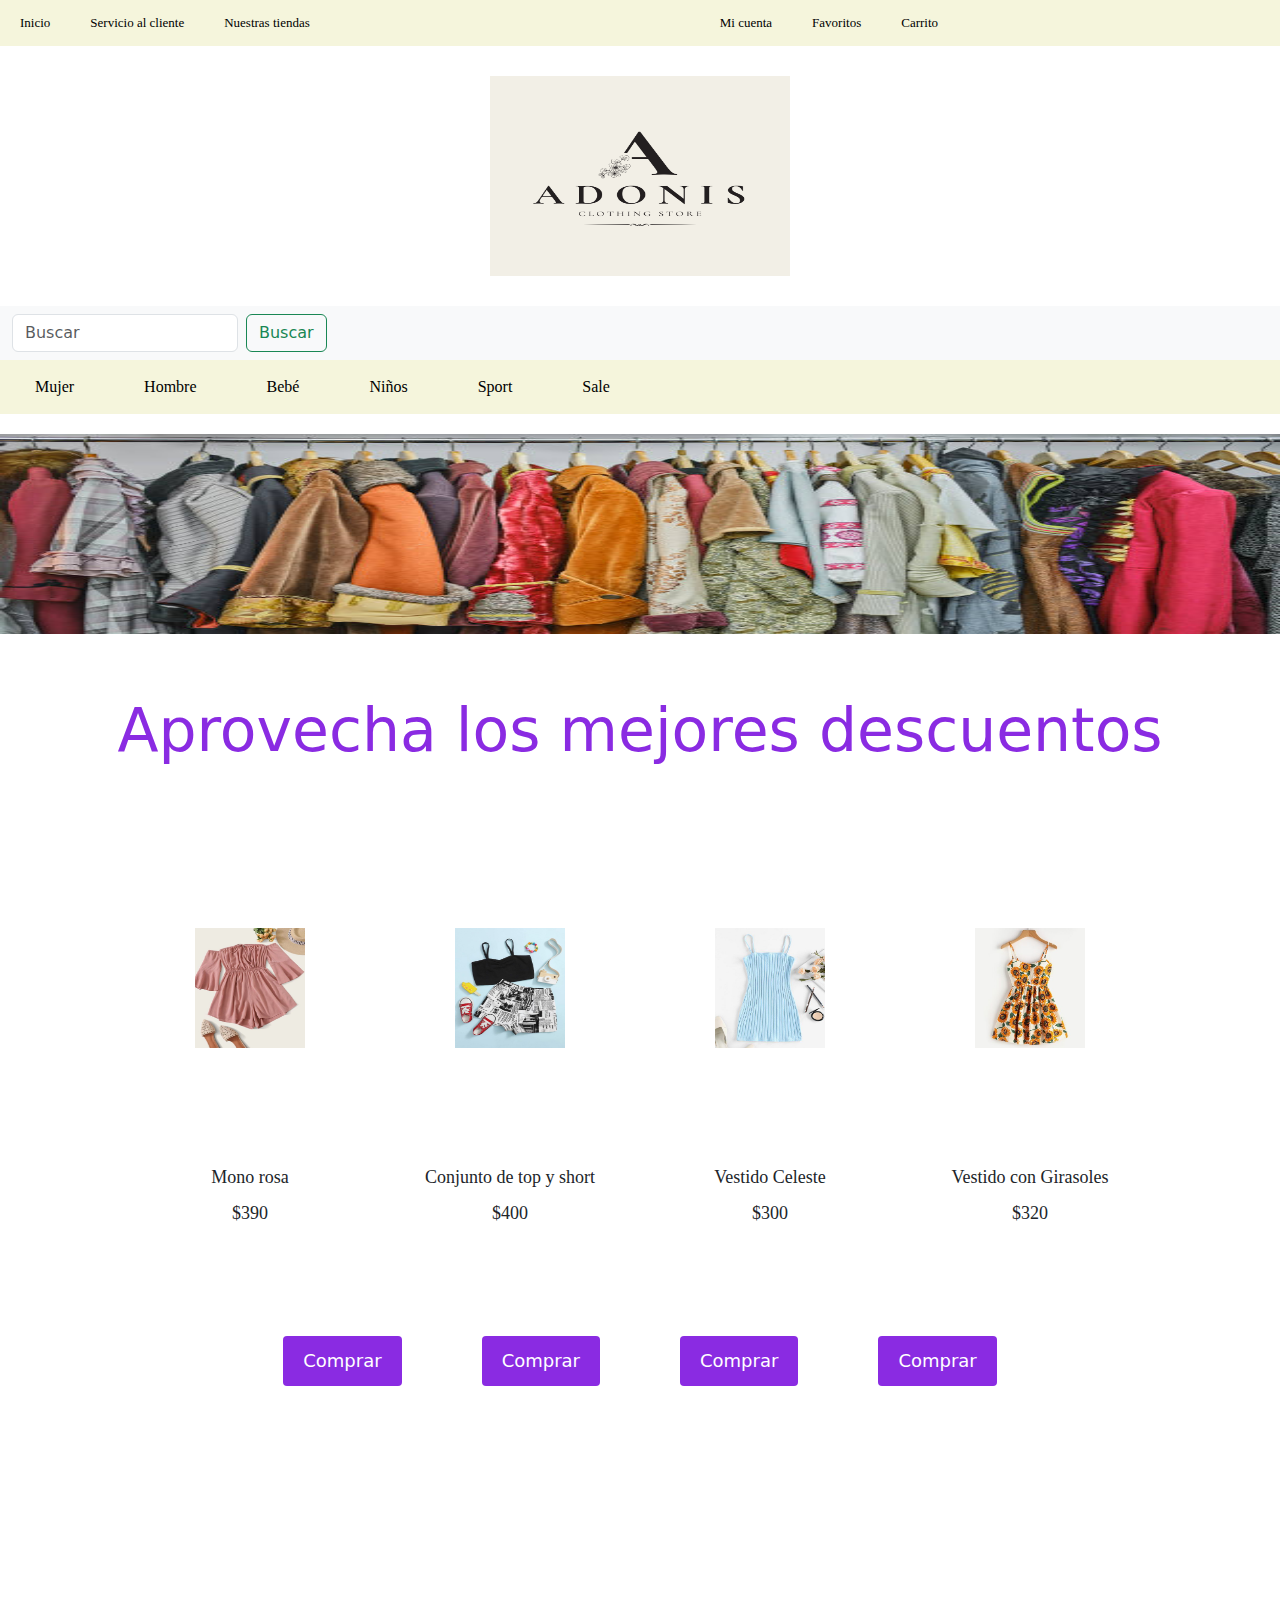
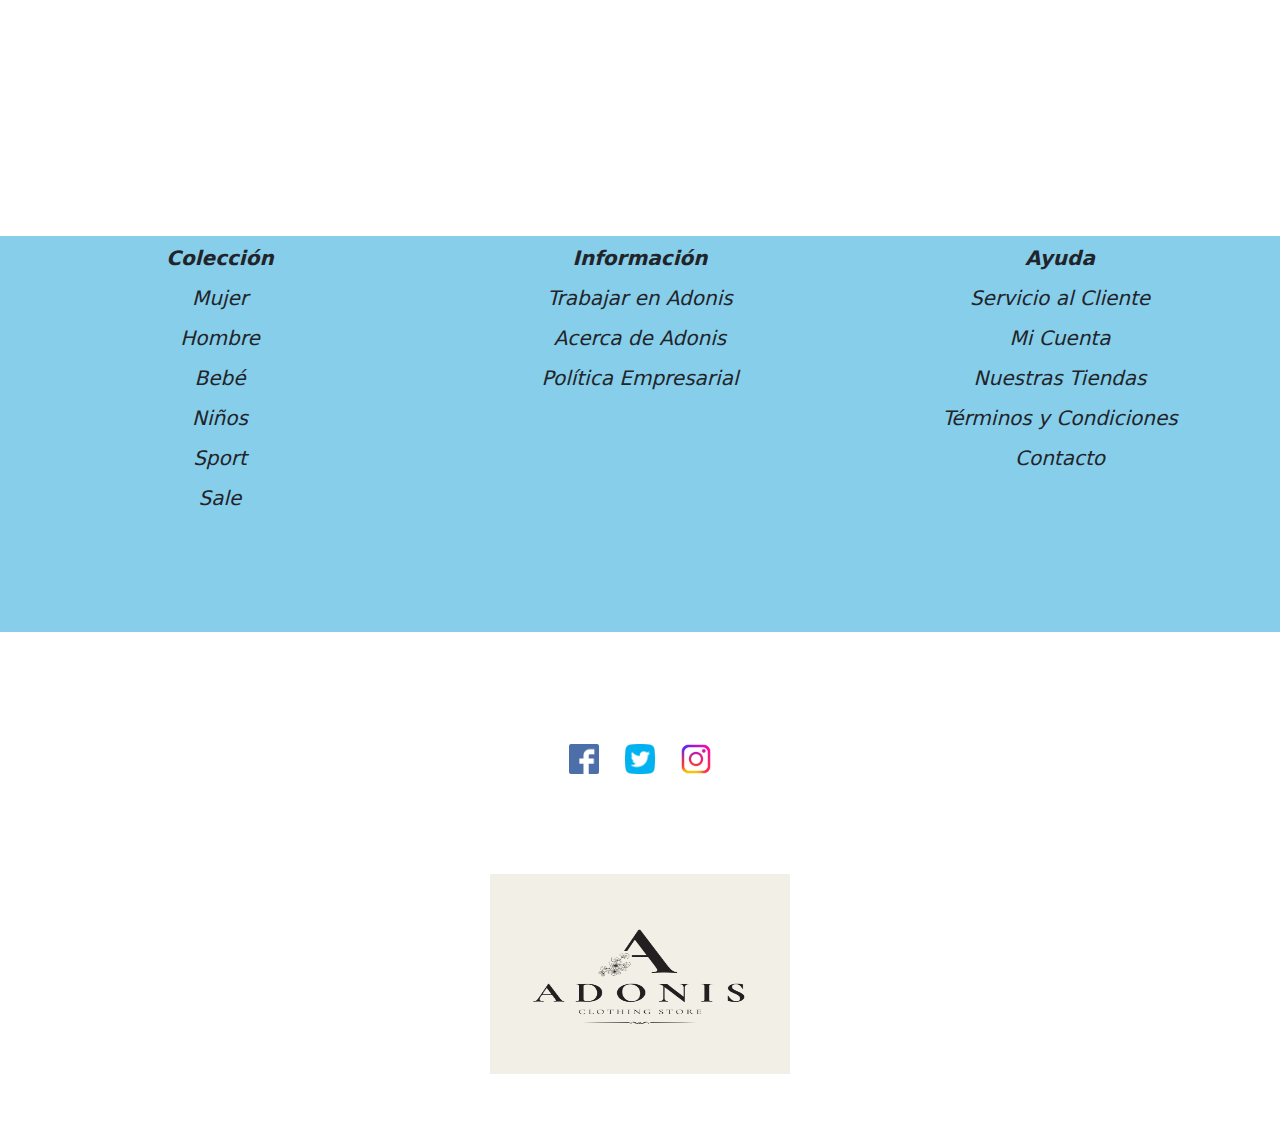
<file: index.html>
<!--Esqueleto basico de una web-->
<!DOCTYPE html>
<html lang="en">

<head>
    <meta charset="UTF-8">
    <meta name="viewport" content="width=device-width, initial-scale=1.0">
    <link href="https://cdn.jsdelivr.net/npm/bootstrap@5.3.3/dist/css/bootstrap.min.css" rel="stylesheet" integrity="sha384-QWTKZyjpPEjISv5WaRU9OFeRpok6YctnYmDr5pNlyT2bRjXh0JMhjY6hW+ALEwIH" crossorigin="anonymous">
    <link rel="stylesheet" href="styles.css">
    <link
    rel="stylesheet"
    href="https://cdnjs.cloudflare.com/ajax/libs/animate.css/4.1.1/animate.min.css"
  />
    <title>Inicio</title>
</head>
<body>

    <header> 
        <nav class="navbar">
            <ul>
                <li><a href="#">Inicio</a></li>
                <li><a href="servicioalcliente.html">Servicio al cliente</a></li>
                <li><a href="nuestrastiendas.html">Nuestras tiendas</a></li>
                <li class="navbar__derecha"><a href="micuenta.html">Mi cuenta</a></li>
                <li class="navbar__derecha"><a href="favoritos.html">Favoritos</a></li>
                <li class="navbar__derecha"><a href="carrito.html">Carrito</a></li>
            </ul>
        </nav> 
     <section>
        <div class="adonis">
            <div class="adonis__logo"><img src="img/Adonis.png" alt="Logo__Adonis" width="300px" height="200px"></div>
        </div>
    </section>
    <section>
        <nav class="navbar bg-body-tertiary">
            <div class="container-fluid">
              <form class="d-flex" role="search">
                <input class="form-control me-2" type="search" placeholder="Buscar" aria-label="Search">
                <button class="btn btn-outline-success" type="submit">Buscar</button>
              </form>
            </div>
          </nav>
    </section>
    </header>

    <section>
        <nav class="lista">
            <ul>
            <li><a href="#">Mujer</a></li>
            <li><a href="#">Hombre</a></li>
            <li><a href="#">Bebé</a></li>
           <li><a href="#">Niños</a></li>
            <li><a href="#">Sport</a></li>
            <li><a href="#">Sale</a></li>
        </ul>   
        </nav>
    </section>

    <section>
        <div class="perchero">
           <div class="perchero__imagen"><img src="img/istockphoto-1492815833-612x612.jpg" alt="Perchero_con_ropa" width="100%" height="200px"></div>
        </div>
    </section>

      <section>
        <h1 class="aprovecha animate__heartBeat">Aprovecha los mejores descuentos</h1>
        <div class="articulos">
            <div class="articulo__imagen"><img src="img/Mono de espalda con cordón con abertura de cintura con cordón.jpeg" alt="mono_de_vestir_rosa" width="110px" height="120px"></div>
            <div class="articulo__imagen"><img src="img/Novedades para Niños _ Moda Novedades para Niños.jpeg" alt="conjunto_negro" width="110px" height="120px"> </div>
            <div class="articulo__imagen"><img src="img/Vestido ajustado con espalda abierto.jpeg" alt="vestido_celeste" width="110px" height="120px"></div>
            <div class="articulo__imagen"> <img src="img/Vestido de tirante línea A de espalda con cordón con estampado de girasol al azar.jpeg" alt="vestido_con_girasoles" width="110px" height="120px"></div>
        </div>
        <div class="descripcion">
            <div class="descripcion__articulos"><p>Mono rosa <br> <br>$390</p></div>
            <div class="descripcion__articulos"><p>Conjunto de top y short <br> <br> $400</p></div>
            <div class="descripcion__articulos"><p>Vestido Celeste <br> <br> $300</p></div>
            <div class="descripcion__articulos"><p>Vestido con Girasoles <br> <br> $320</p></div>
        </div>
        <div class="button">
            <button class="button__articulo">Comprar</button>
            <button class="button__articulo">Comprar</button>
            <button class="button__articulo">Comprar</button>
            <button class="button__articulo">Comprar</button>
        </div>
    </section>

   <footer class="footer">
    <div class="coleccion">
    <p class="coleccion__footer"> <b>Colección</b> <br><br>Mujer <br><br>Hombre <br><br>Bebé <br><br>Niños <br><br>Sport <br><br>Sale</p>
    <p class="coleccion__footer"> <b>Información</b> <br><br>Trabajar en Adonis <br><br>Acerca de Adonis <br><br>Política Empresarial</p>
    <p class="coleccion__footer"> <b>Ayuda</b> <br><br>Servicio al Cliente <br><br>Mi Cuenta <br><br>Nuestras Tiendas <br><br>Términos y Condiciones <br><br>Contacto</p>
    </div>

    <div class="iconos">
        <div class="iconos__redes"><img src="img/220200.png" alt="logo_de_facebook" width="30px" height="30px"></div>
        <div class="iconos__redes"><img src="img/3938028.png" alt="logo_de_twitter" width="30px" height="30px"></div>
        <div class="iconos__redes"><img src="img/pngtree-instagram-social-platform-icon-png-image_6315976.png" alt="logo_de_instagram" width="30px" height="30px"></div>
    </div>
    <div class="logo">
        <div class="logo__final"><img src="img/Adonis.png" alt="Logo__Adonis" width="300px" height="200px"></div>
    </div>
   </footer>

</body>

</html>
</file>
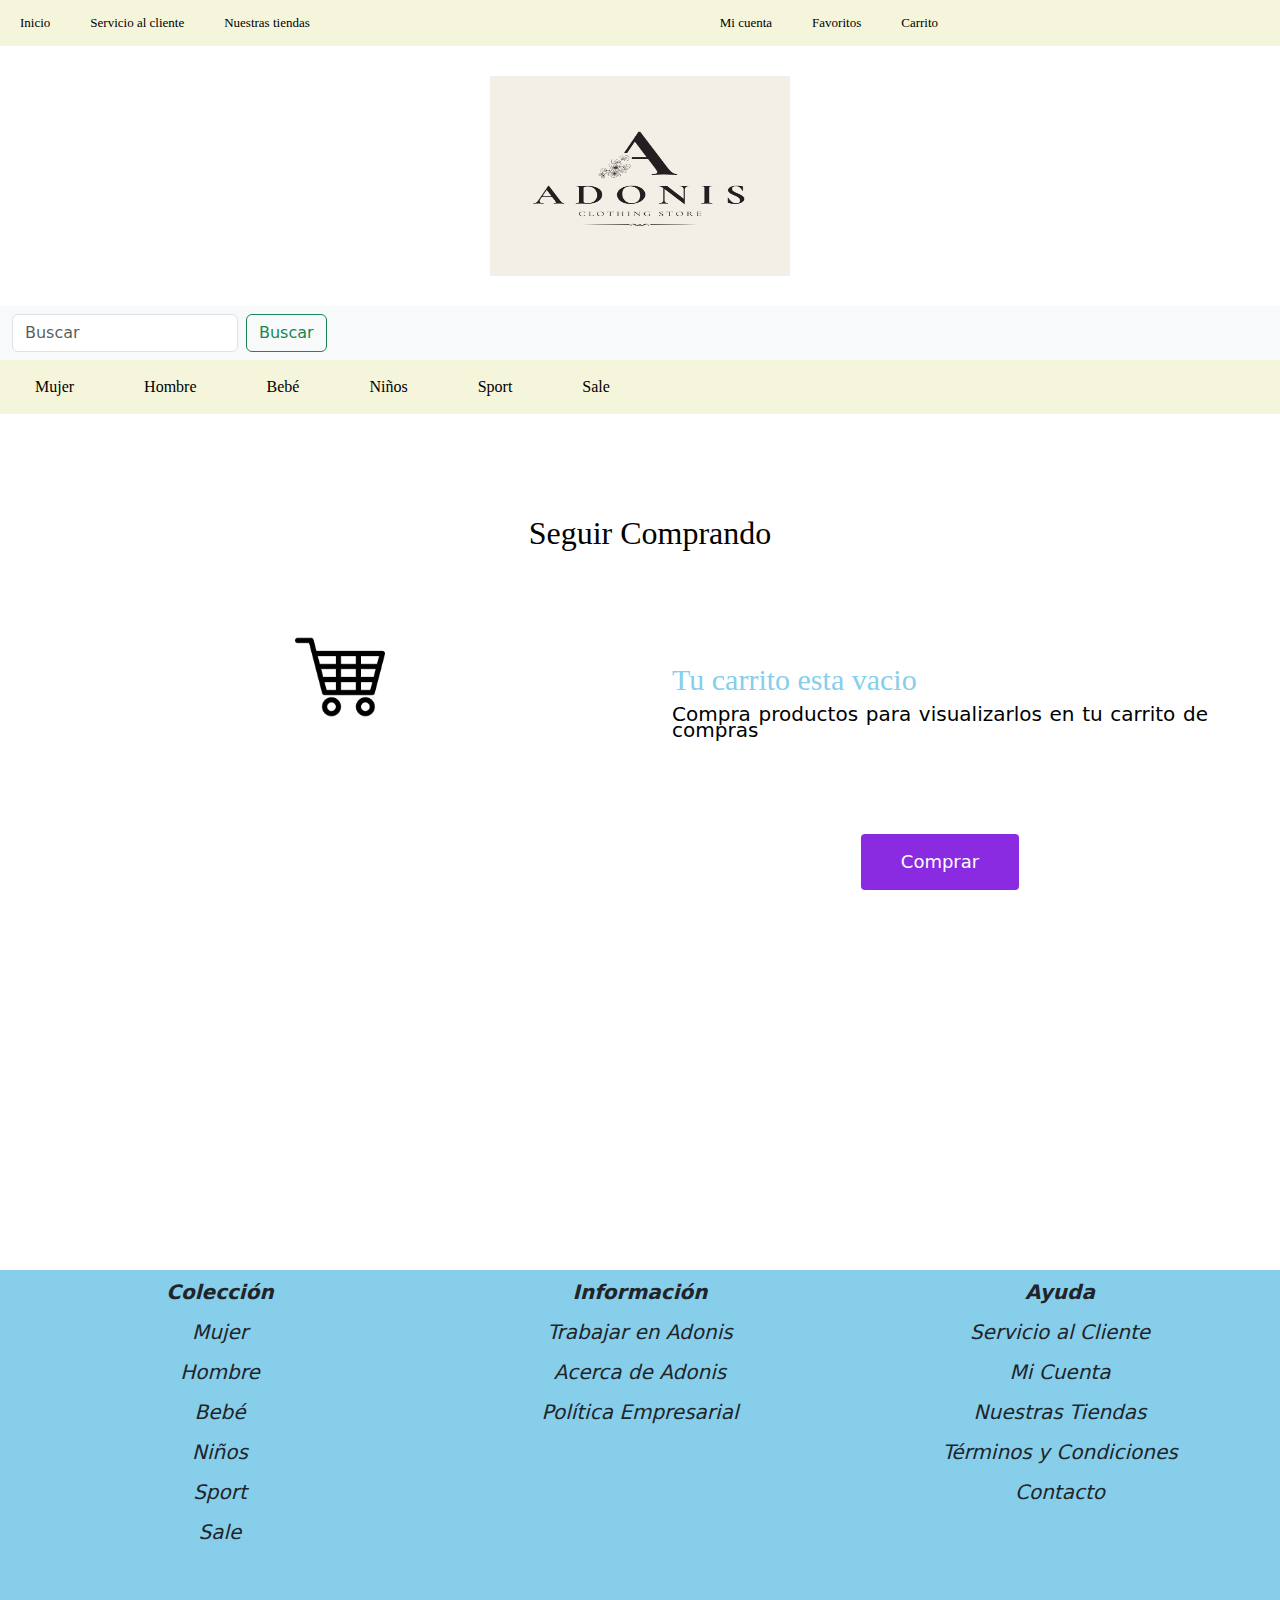
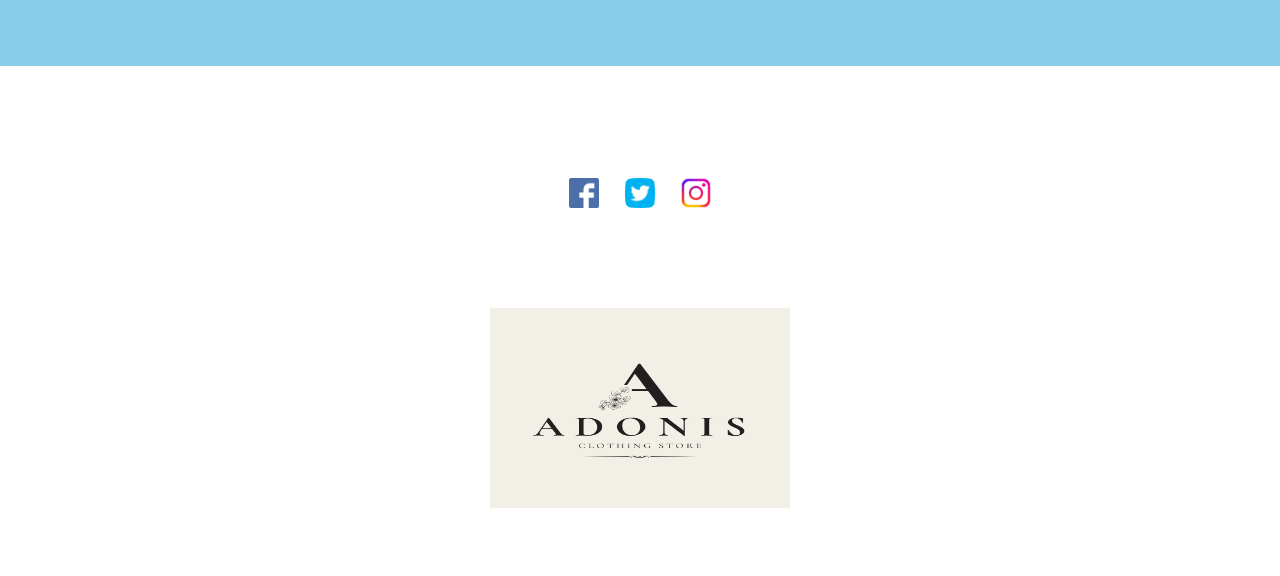
<file: carrito.html>
<!DOCTYPE html>
<html lang="en">
<head>
    <meta charset="UTF-8">
    <meta name="viewport" content="width=device-width, initial-scale=1.0">
    <link href="https://cdn.jsdelivr.net/npm/bootstrap@5.3.3/dist/css/bootstrap.min.css" rel="stylesheet" integrity="sha384-QWTKZyjpPEjISv5WaRU9OFeRpok6YctnYmDr5pNlyT2bRjXh0JMhjY6hW+ALEwIH" crossorigin="anonymous">
    <link rel="stylesheet" href="styles.css">
    <title>Carrito</title>
</head>
<body>
    <header> 
        <nav class="navbar">
            <ul> 
                <li><a href="index.html">Inicio</a></li>
               <li><a href="servicioalcliente.html">Servicio al cliente</a></li>
                <li><a href="nuestrastiendas.html">Nuestras tiendas</a></li>
                <li class="navbar__derecha"><a href="micuenta.html">Mi cuenta</a></li>
                <li class="navbar__derecha"><a href="favoritos.html">Favoritos</a></li>
                <li class="navbar__derecha"><a href="carrito.html">Carrito</a></li>
            </ul>
        </nav> 
     <section>
        <div class="adonis">
            <div class="adonis__logo"><img src="img/Adonis.png" alt="Logo__Adonis" width="300px" height="200px"></div>
        </div>
    </section>
    <section>
        <nav class="navbar bg-body-tertiary">
            <div class="container-fluid">
              <form class="d-flex" role="search">
                <input class="form-control me-2" type="search" placeholder="Buscar" aria-label="Search">
                <button class="btn btn-outline-success" type="submit">Buscar</button>
              </form>
            </div>
          </nav>
    </section>
    </header>


    <section>
        <nav class="lista">
            <ul>
                <li><a href="#">Mujer</a></li>
                <li><a href="#">Hombre</a></li>
                <li><a href="#">Bebé</a></li>
               <li><a href="#">Niños</a></li>
                <li><a href="#">Sport</a></li>
                <li><a href="#">Sale</a></li>
            </ul>     
        </nav>
    </section>

    <div class="subtituloseguircomprando">
        <h2>Seguir Comprando</h2>

    </div>

   <section>
    <div class="tarjetacarrito">
        <div class="tarjetacarrito_">
            <img src="img/107831.png" alt="carrito_de_compras" width="90px" height="90px">
        </div>

         <div class="tarjetacarrito_">
            <h1 class="tarjetacarrito__titulo">Tu carrito esta vacio</h1>
            <p class="tarjetacarrito__parrafo">Compra productos para visualizarlos en tu carrito de compras</p>
            <button class="tarjetacarrito__button">Comprar</button>
        </div>
    </div>
   </section>

    
    <footer class="footer">
        <div class="coleccion">
        <p class="coleccion__footer"> <b>Colección</b> <br><br>Mujer <br><br>Hombre <br><br>Bebé <br><br>Niños <br><br>Sport <br><br>Sale</p>
        <p class="coleccion__footer"> <b>Información</b> <br><br>Trabajar en Adonis <br><br>Acerca de Adonis <br><br>Política Empresarial</p>
        <p class="coleccion__footer"> <b>Ayuda</b> <br><br>Servicio al Cliente <br><br>Mi Cuenta <br><br>Nuestras Tiendas <br><br>Términos y Condiciones <br><br>Contacto</p>
        </div>
    
        <div class="iconos">
            <div class="iconos__redes"><img src="img/220200.png" alt="logo_de_facebook" width="30px" height="30px"></div>
            <div class="iconos__redes"><img src="img/3938028.png" alt="logo_de_twitter" width="30px" height="30px"></div>
            <div class="iconos__redes"><img src="img/pngtree-instagram-social-platform-icon-png-image_6315976.png" alt="logo_de_instagram" width="30px" height="30px"></div>
        </div>
        <div class="logo">
            <div class="logo__final"><img src="img/Adonis.png" alt="Logo__Adonis" width="300px" height="200px"></div>
        </div>
       </footer>
    
</body>
</html>
</file>
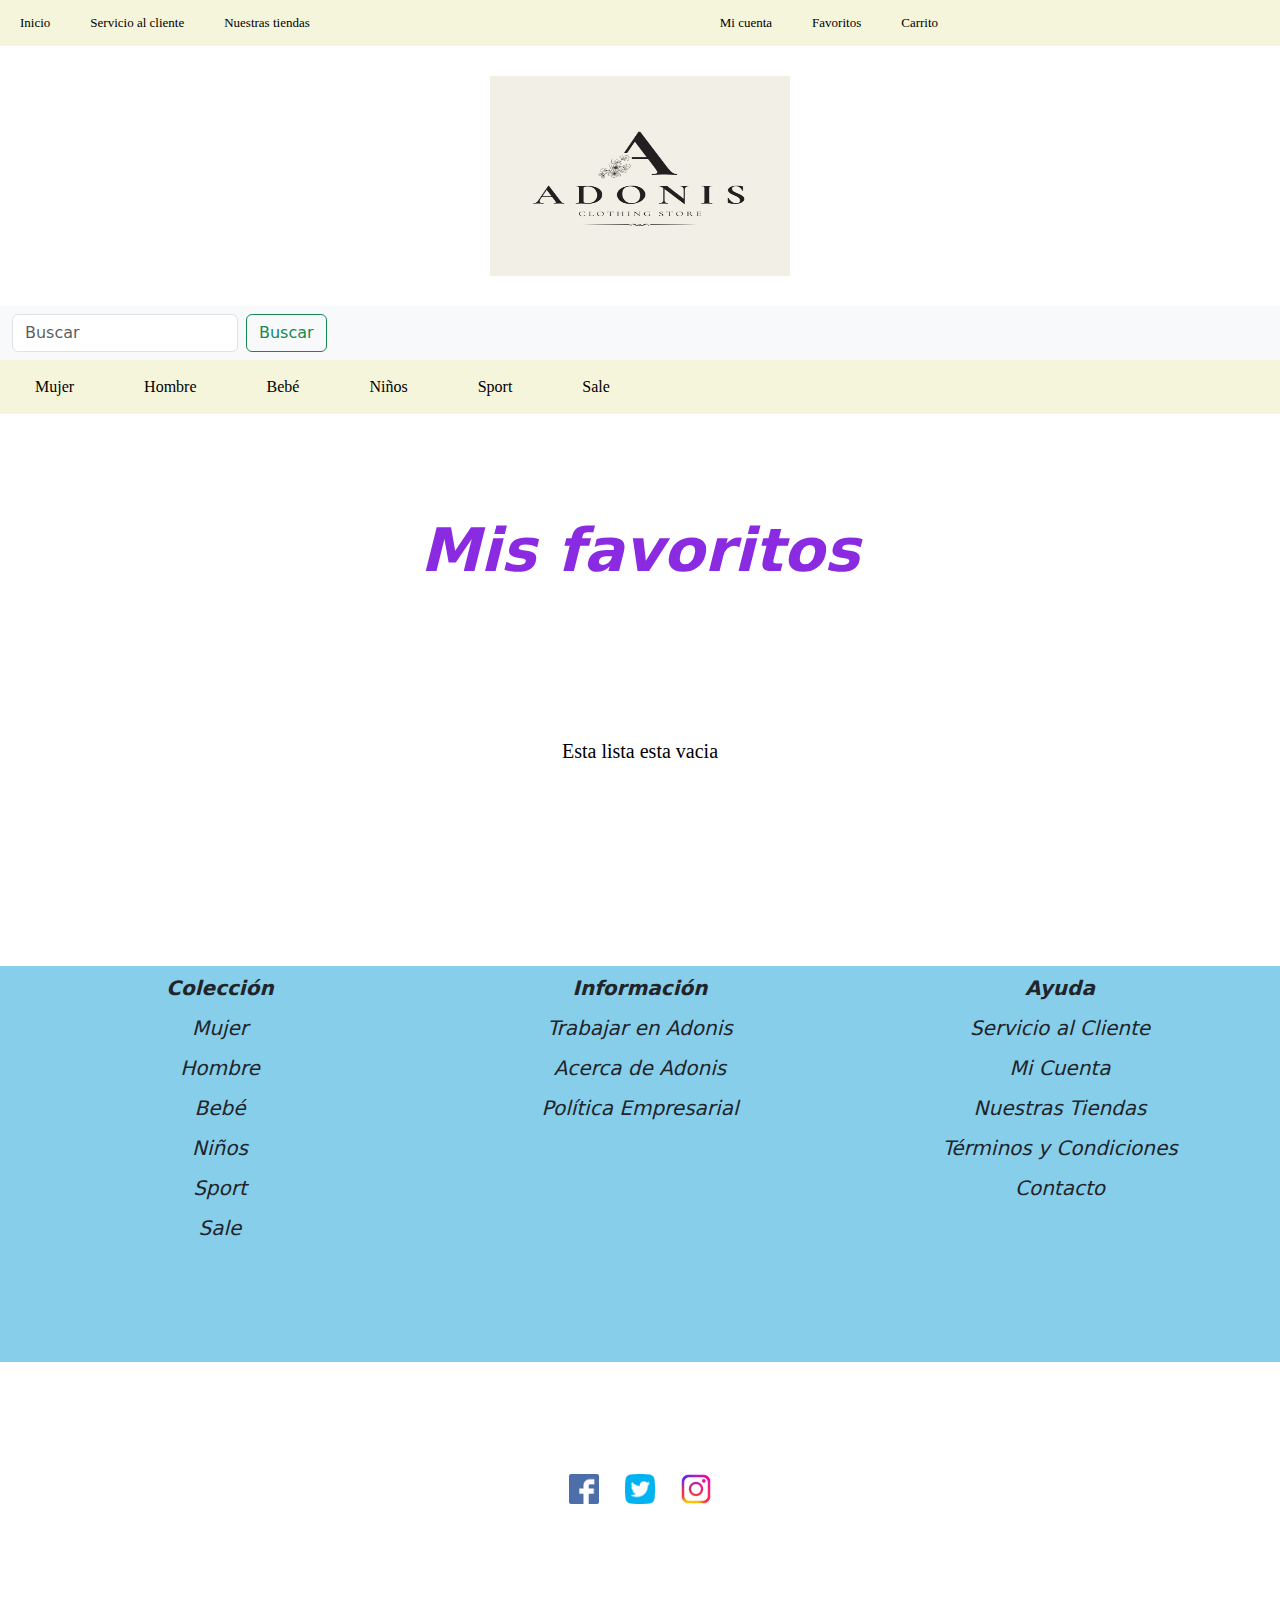
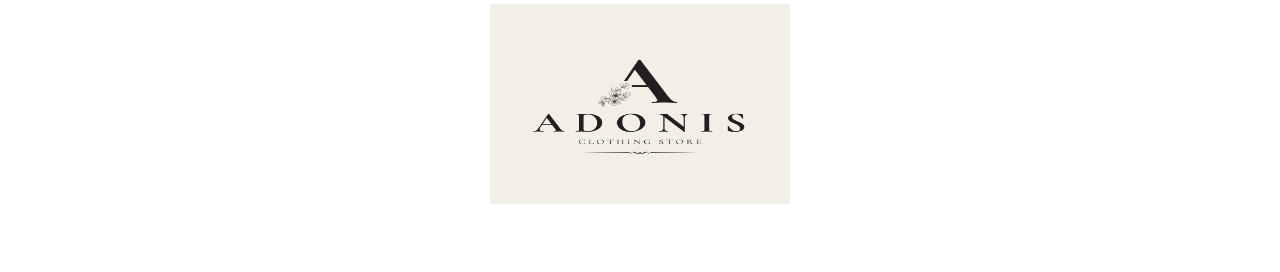
<file: favoritos.html>
<!DOCTYPE html>
<html lang="en">
<head>
    <meta charset="UTF-8">
    <meta name="viewport" content="width=device-width, initial-scale=1.0">
    <link href="https://cdn.jsdelivr.net/npm/bootstrap@5.3.3/dist/css/bootstrap.min.css" rel="stylesheet" integrity="sha384-QWTKZyjpPEjISv5WaRU9OFeRpok6YctnYmDr5pNlyT2bRjXh0JMhjY6hW+ALEwIH" crossorigin="anonymous">
    <link rel="stylesheet" href="styles.css">
    <link
    rel="stylesheet"
    href="https://cdnjs.cloudflare.com/ajax/libs/animate.css/4.1.1/animate.min.css"
  />
    <title>Favoritos</title>
</head>
<body>
    <header> 
        <nav class="navbar">
           <ul>  
            <li><a href="index.html">Inicio</a></li>
            <li><a href="servicioalcliente.html">Servicio al cliente</a></li>
             <li><a href="nuestrastiendas.html">Nuestras tiendas</a></li>
             <li class="navbar__derecha"><a href="micuenta.html">Mi cuenta</a></li>
             <li class="navbar__derecha"><a href="favoritos.html">Favoritos</a></li>
             <li class="navbar__derecha"><a href="carrito.html">Carrito</a></li>
            </ul>
        </nav> 
     <section>
        <div class="adonis">
            <div class="adonis__logo"><img src="img/Adonis.png" alt="Logo__Adonis" width="300px" height="200px"></div>
        </div>
    </section>
    <section>
        <nav class="navbar bg-body-tertiary">
            <div class="container-fluid">
              <form class="d-flex" role="search">
                <input class="form-control me-2" type="search" placeholder="Buscar" aria-label="Search">
                <button class="btn btn-outline-success" type="submit">Buscar</button>
              </form>
            </div>
          </nav>
    </section>
    </header>


    <section>
        <nav class="lista">
            <ul>
                <li><a href="#">Mujer</a></li>
                <li><a href="#">Hombre</a></li>
                <li><a href="#">Bebé</a></li>
               <li><a href="#">Niños</a></li>
                <li><a href="#">Sport</a></li>
                <li><a href="#">Sale</a></li>
            </ul>     
        </nav>
    </section>

    <div>
        <h1 class="favoritos animate__heartBeat ">Mis favoritos</h1>
        <p class="estalista">Esta lista esta vacia</p>
    </div>
    
    <footer class="footer">
        <div class="coleccion">
        <p class="coleccion__footer"> <b>Colección</b> <br><br>Mujer <br><br>Hombre <br><br>Bebé <br><br>Niños <br><br>Sport <br><br>Sale</p>
        <p class="coleccion__footer"> <b>Información</b> <br><br>Trabajar en Adonis <br><br>Acerca de Adonis <br><br>Política Empresarial</p>
        <p class="coleccion__footer"> <b>Ayuda</b> <br><br>Servicio al Cliente <br><br>Mi Cuenta <br><br>Nuestras Tiendas <br><br>Términos y Condiciones <br><br>Contacto</p>
        </div>
    
        <div class="iconos">
            <div class="iconos__redes"><img src="img/220200.png" alt="logo_de_facebook" width="30px" height="30px"></div>
            <div class="iconos__redes"><img src="img/3938028.png" alt="logo_de_twitter" width="30px" height="30px"></div>
            <div class="iconos__redes"><img src="img/pngtree-instagram-social-platform-icon-png-image_6315976.png" alt="logo_de_instagram" width="30px" height="30px"></div>
        </div>
        <div class="logo">
            <div class="logo__final"><img src="img/Adonis.png" alt="Logo__Adonis" width="300px" height="200px"></div>
        </div>
       </footer>

</body>
</html>
</file>
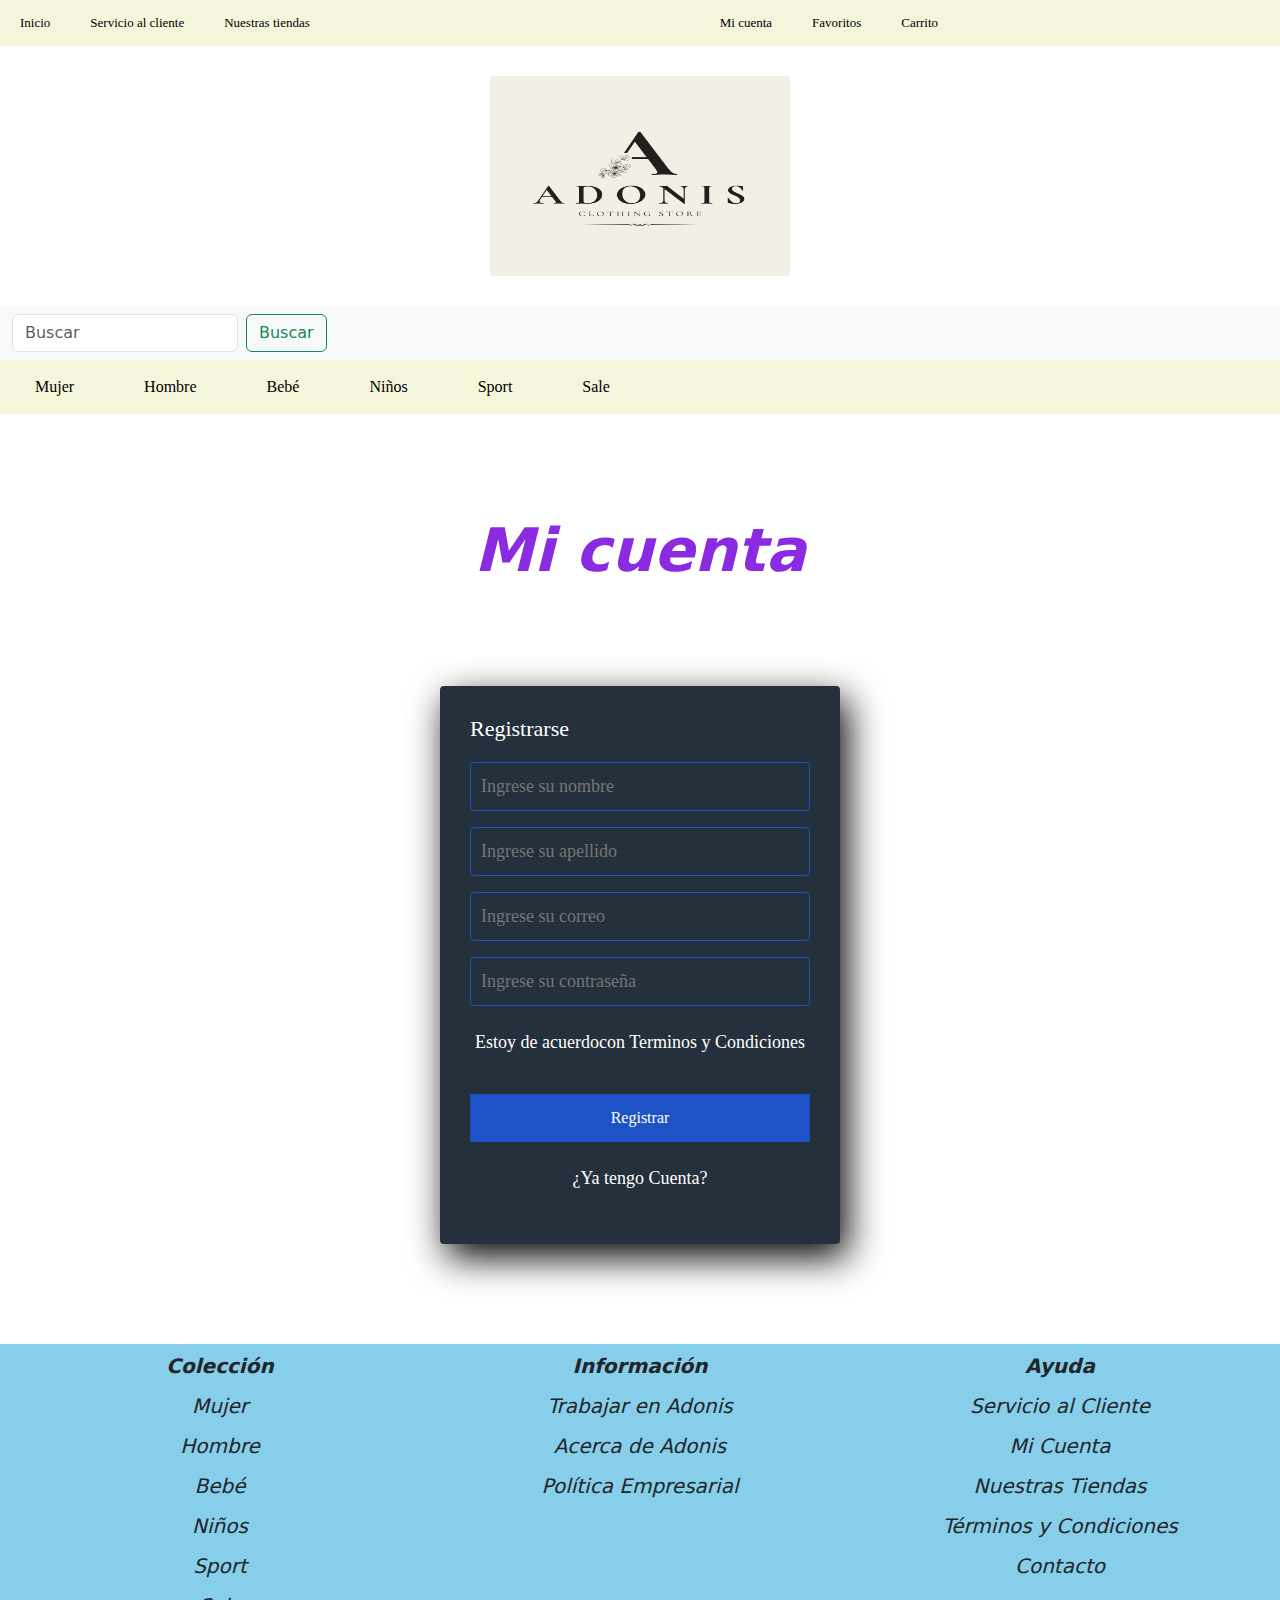
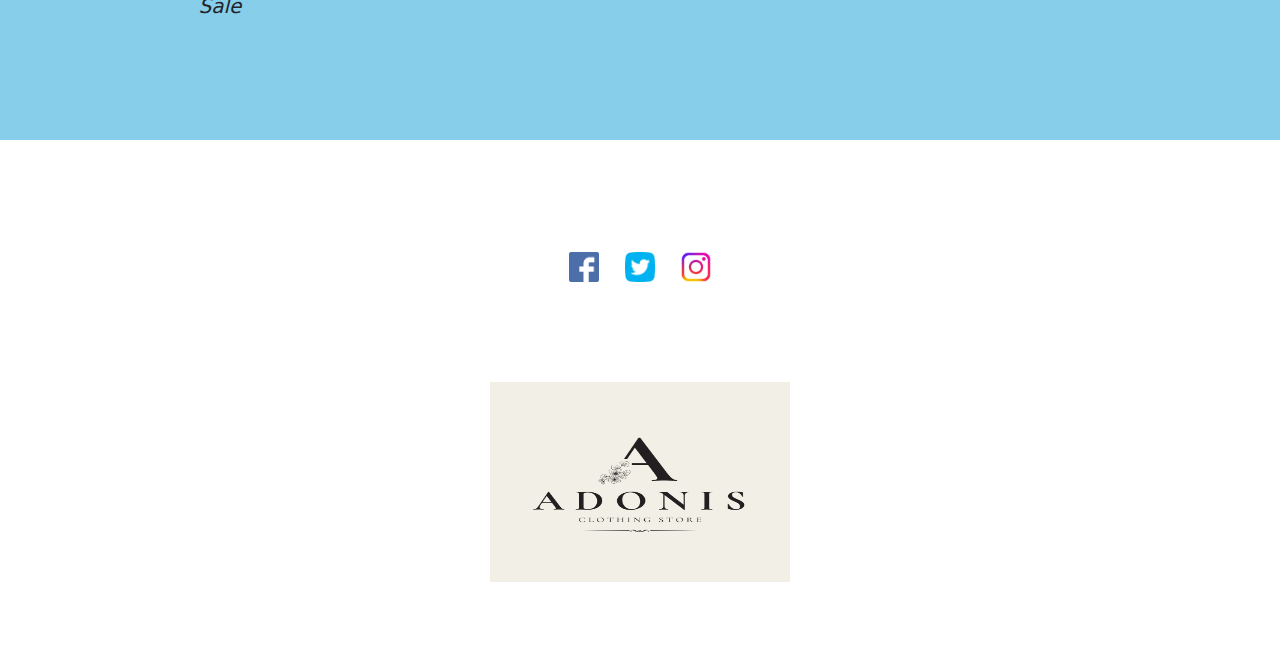
<file: micuenta.html>
<!DOCTYPE html>
<html lang="en">
<head>
    <meta charset="UTF-8">
    <meta name="viewport" content="width=device-width, initial-scale=1.0">
    <link href="https://cdn.jsdelivr.net/npm/bootstrap@5.3.3/dist/css/bootstrap.min.css" rel="stylesheet" integrity="sha384-QWTKZyjpPEjISv5WaRU9OFeRpok6YctnYmDr5pNlyT2bRjXh0JMhjY6hW+ALEwIH" crossorigin="anonymous">
    <link rel="stylesheet" href="styles.css">
    <title>Mi cuenta</title>
</head>
<body>
    <header> 
        <nav class="navbar">
            <ul>  
                <li><a href="index.html">Inicio</a></li>
                <li><a href="servicioalcliente.html">Servicio al cliente</a></li>
                 <li><a href="nuestrastiendas.html">Nuestras tiendas</a></li>
                 <li class="navbar__derecha"><a href="micuenta.html">Mi cuenta</a></li>
                 <li class="navbar__derecha"><a href="favoritos.html">Favoritos</a></li>
                 <li class="navbar__derecha"><a href="carrito.html">Carrito</a></li>
                </ul>
        </nav> 
     <section>
        <div class="adonis">
            <div class="adonis__logo"><img src="img/Adonis.png" alt="Logo__Adonis" width="300px" height="200px"></div>
        </div>
    </section>

    <section>
        <nav class="navbar bg-body-tertiary">
            <div class="container-fluid">
              <form class="d-flex" role="search">
                <input class="form-control me-2" type="search" placeholder="Buscar" aria-label="Search">
                <button class="btn btn-outline-success" type="submit">Buscar</button>
              </form>
            </div>
          </nav>
    </section>
    </header>

    <section>
        <nav class="lista">
            <ul>
                <li><a href="#">Mujer</a></li>
                <li><a href="#">Hombre</a></li>
                <li><a href="#">Bebé</a></li>
               <li><a href="#">Niños</a></li>
                <li><a href="#">Sport</a></li>
                <li><a href="#">Sale</a></li>
            </ul>   
        </nav>
    </section>

    <div>
        <h1 class="cuenta">Mi cuenta</h1>
    </div>

    <section class="form-register">
        <h4>Registrarse</h4>
        <input class="controls" type="text" name="nombres" id="nombres" placeholder="Ingrese su nombre">
        <input class="controls" type="text" name="apellidos" id="apellidos" placeholder="Ingrese su apellido">
        <input class="controls" type="email" name="correo" id="correo" placeholder="Ingrese su correo">
        <input class="controls" type="password" name="contraseña" id="contraseña" placeholder="Ingrese su contraseña">
        <p>Estoy de acuerdocon <a href="#">Terminos y Condiciones</a></p>
        <input class="botons" type="submit" value="Registrar">
        <p><a href="#">¿Ya tengo Cuenta?</a></p>
    </section>

    <footer class="footer">
        <div class="coleccion">
        <p class="coleccion__footer"> <b>Colección</b> <br><br>Mujer <br><br>Hombre <br><br>Bebé <br><br>Niños <br><br>Sport <br><br>Sale</p>
        <p class="coleccion__footer"> <b>Información</b> <br><br>Trabajar en Adonis <br><br>Acerca de Adonis <br><br>Política Empresarial</p>
        <p class="coleccion__footer"> <b>Ayuda</b> <br><br>Servicio al Cliente <br><br>Mi Cuenta <br><br>Nuestras Tiendas <br><br>Términos y Condiciones <br><br>Contacto</p>
        </div>
    
        <div class="iconos">
            <div class="iconos__redes"><img src="img/220200.png" alt="logo_de_facebook" width="30px" height="30px"></div>
            <div class="iconos__redes"><img src="img/3938028.png" alt="logo_de_twitter" width="30px" height="30px"></div>
            <div class="iconos__redes"><img src="img/pngtree-instagram-social-platform-icon-png-image_6315976.png" alt="logo_de_instagram" width="30px" height="30px"></div>
        </div>
        <div class="logo">
            <div class="logo__final"><img src="img/Adonis.png" alt="Logo__Adonis" width="300px" height="200px"></div>
        </div>
       </footer>

</body>
</html>
</file>
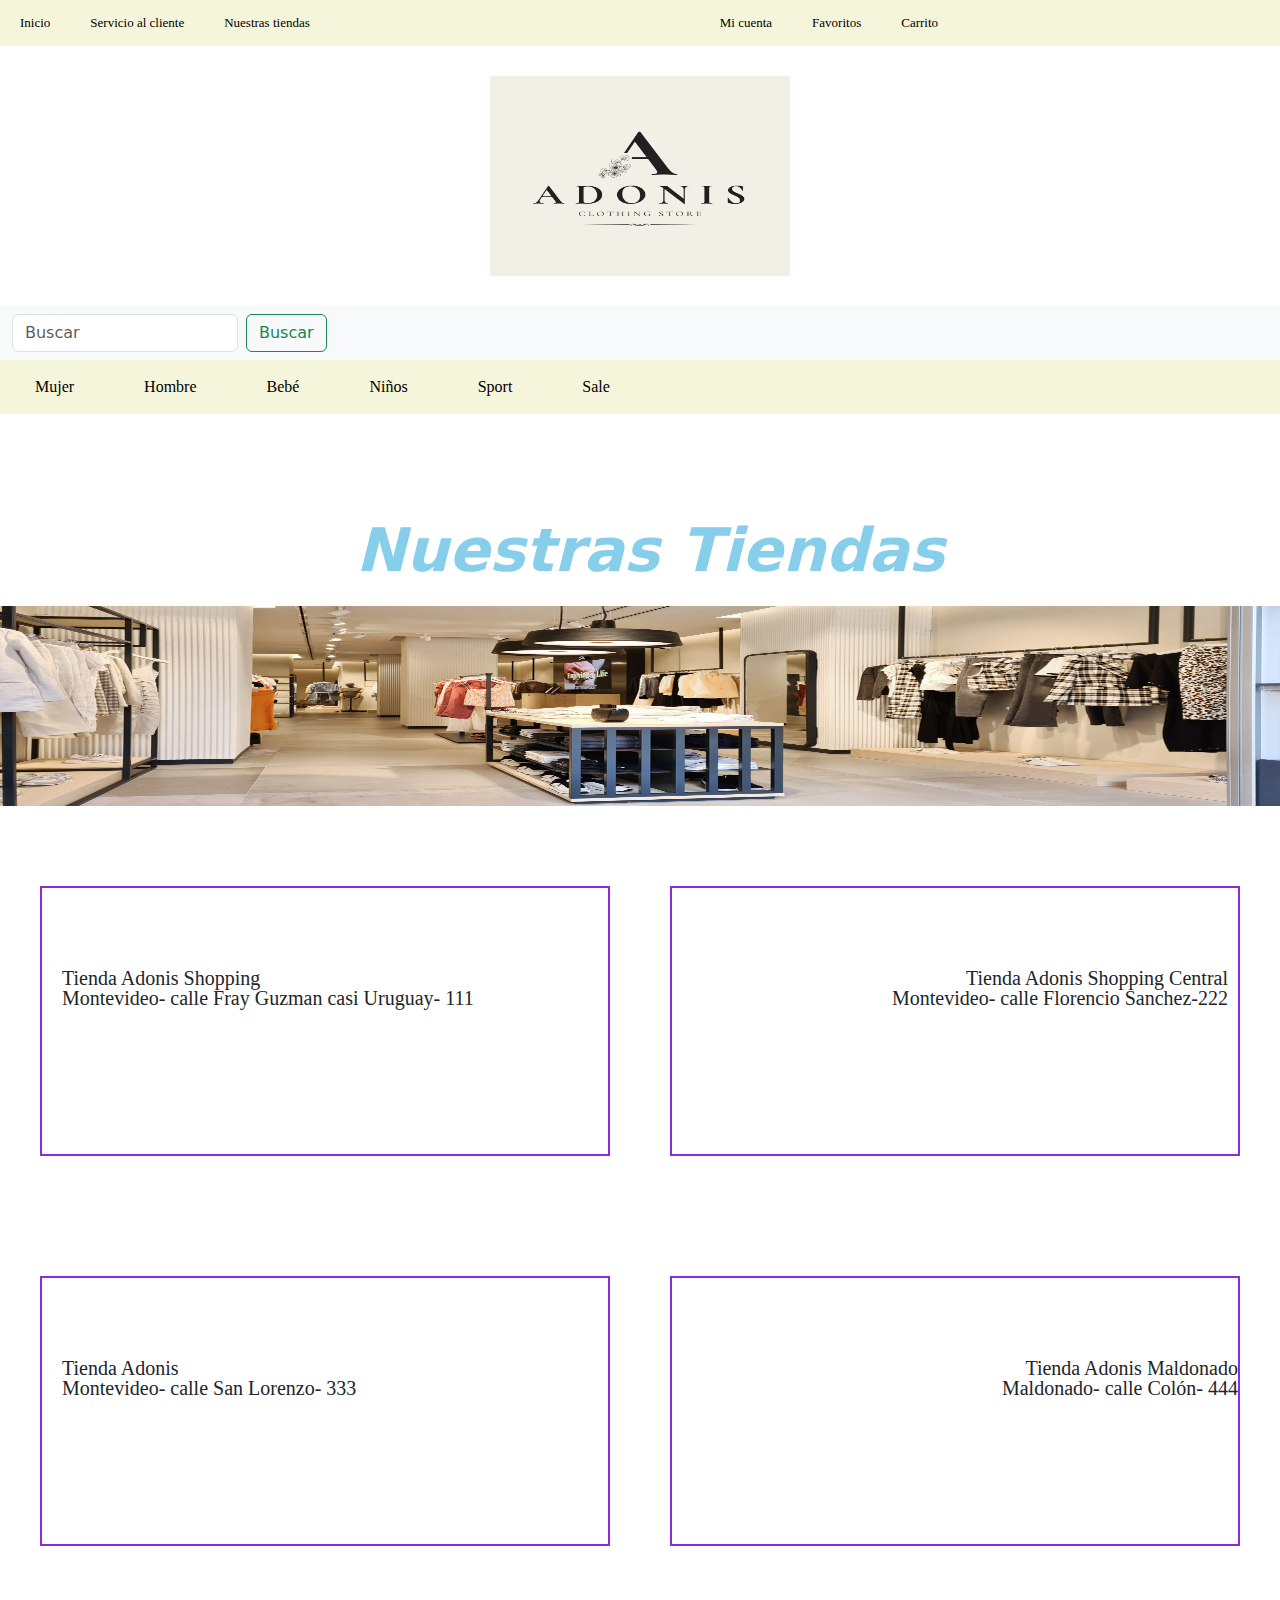
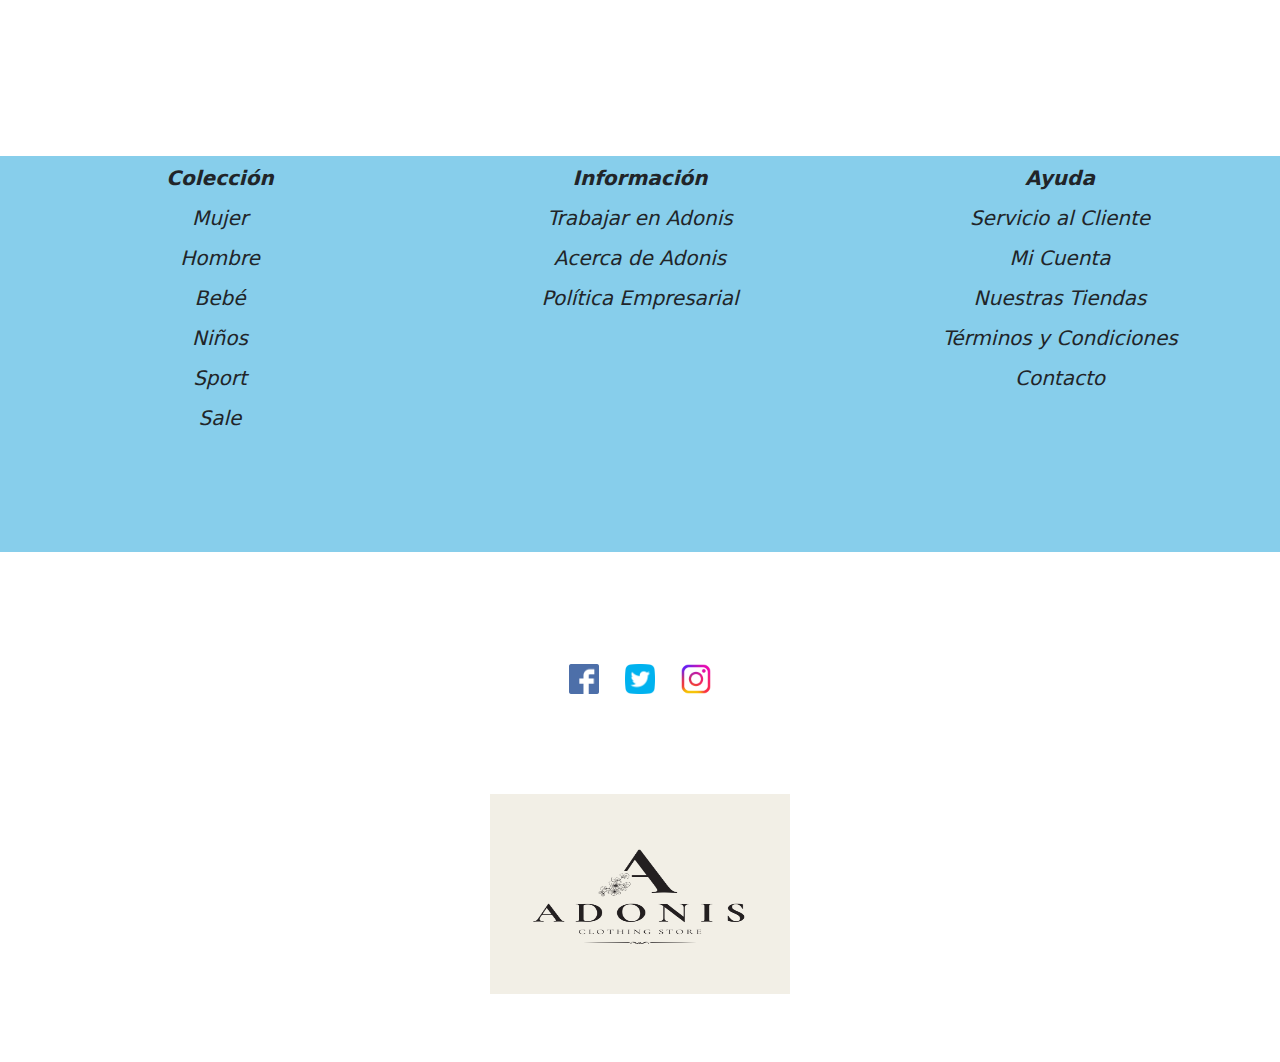
<file: nuestrastiendas.html>
<!DOCTYPE html>
<html lang="en">
<head>
    <meta charset="UTF-8">
    <meta name="viewport" content="width=device-width, initial-scale=1.0">
    <link href="https://cdn.jsdelivr.net/npm/bootstrap@5.3.3/dist/css/bootstrap.min.css" rel="stylesheet" integrity="sha384-QWTKZyjpPEjISv5WaRU9OFeRpok6YctnYmDr5pNlyT2bRjXh0JMhjY6hW+ALEwIH" crossorigin="anonymous">
    <link rel="stylesheet" href="styles.css">
    <link
    rel="stylesheet"
    href="https://cdnjs.cloudflare.com/ajax/libs/animate.css/4.1.1/animate.min.css"
  />
    <title>Nuestras tiendas</title>
</head>
<body>

    <header> 
        <nav class="navbar">
            <ul>  
                <li><a href="index.html">Inicio</a></li>
                <li><a href="servicioalcliente.html">Servicio al cliente</a></li>
                 <li><a href="nuestrastiendas.html">Nuestras tiendas</a></li>
                 <li class="navbar__derecha"><a href="micuenta.html">Mi cuenta</a></li>
                 <li class="navbar__derecha"><a href="favoritos.html">Favoritos</a></li>
                 <li class="navbar__derecha"><a href="carrito.html">Carrito</a></li>
                </ul>
        </nav> 
     <section>
        <div class="adonis">
            <div class="adonis__logo"><img src="img/Adonis.png" alt="Logo__Adonis" width="300px" height="200px"></div>
        </div>
    </section>
    <section>
        <nav class="navbar bg-body-tertiary">
            <div class="container-fluid">
              <form class="d-flex" role="search">
                <input class="form-control me-2" type="search" placeholder="Buscar" aria-label="Search">
                <button class="btn btn-outline-success" type="submit">Buscar</button>
              </form>
            </div>
          </nav>
    </section>
    </header>

    <section>
        <nav class="lista">
            <ul>
                <li><a href="#">Mujer</a></li>
                <li><a href="#">Hombre</a></li>
                <li><a href="#">Bebé</a></li>
               <li><a href="#">Niños</a></li>
                <li><a href="#">Sport</a></li>
                <li><a href="#">Sale</a></li>
            </ul>  
        </nav>
    </section>
    <section>
        <h1 class="titulo_tiendas animate__backInRight">Nuestras Tiendas</h1>
    </section>

    <section>
        <div class="tiendas">
            <div class="tiendas__imagen"><img src="img/tiendas-de-ropa-y-retail-como-favorece-el-diseno-a-la-decision-de-compra-022-studio-scaled.jpg" alt="Tienda_de_ropa" width="100%" height="200px"></div>
        </div>
    </section>
    <section>
        <div class="tarjetas">
            <div class="tarjetas__tiendas1"><p class="tarjetas__tiendas">Tienda Adonis Shopping <br>Montevideo- calle Fray Guzman casi Uruguay- 111</p></div>
            <div class="tarjetas__tiendas2"><p class="tarjetas__tiendas">Tienda Adonis Shopping Central <br>Montevideo- calle Florencio Sanchez-222 </p></div>
        </div>
        <div class="tarjetasabajo">
            <div class="tarjetas__abajo1"><p class="tarjetas__abajo">Tienda Adonis <br>Montevideo- calle San Lorenzo- 333</p></div>
            <div class="tarjetas__abajo2"><p class="tarjetas__abajo">Tienda Adonis Maldonado <br>Maldonado- calle Colón- 444</p></div>
        </div>
    </section>

    <footer class="footer">
        <div class="coleccion">
        <p class="coleccion__footer"> <b>Colección</b> <br><br>Mujer <br><br>Hombre <br><br>Bebé <br><br>Niños <br><br>Sport <br><br>Sale</p>
        <p class="coleccion__footer"> <b>Información</b> <br><br>Trabajar en Adonis <br><br>Acerca de Adonis <br><br>Política Empresarial</p>
        <p class="coleccion__footer"> <b>Ayuda</b> <br><br>Servicio al Cliente <br><br>Mi Cuenta <br><br>Nuestras Tiendas <br><br>Términos y Condiciones <br><br>Contacto</p>
        </div>
    
        <div class="iconos">
            <div class="iconos__redes"><img src="img/220200.png" alt="logo_de_facebook" width="30px" height="30px"></div>
            <div class="iconos__redes"><img src="img/3938028.png" alt="logo_de_twitter" width="30px" height="30px"></div>
            <div class="iconos__redes"><img src="img/pngtree-instagram-social-platform-icon-png-image_6315976.png" alt="logo_de_instagram" width="30px" height="30px"></div>
        </div>
        <div class="logo">
            <div class="logo__final"><img src="img/Adonis.png" alt="Logo__Adonis" width="300px" height="200px"></div>
        </div>
       </footer>
    
</body>
</html>
</file>
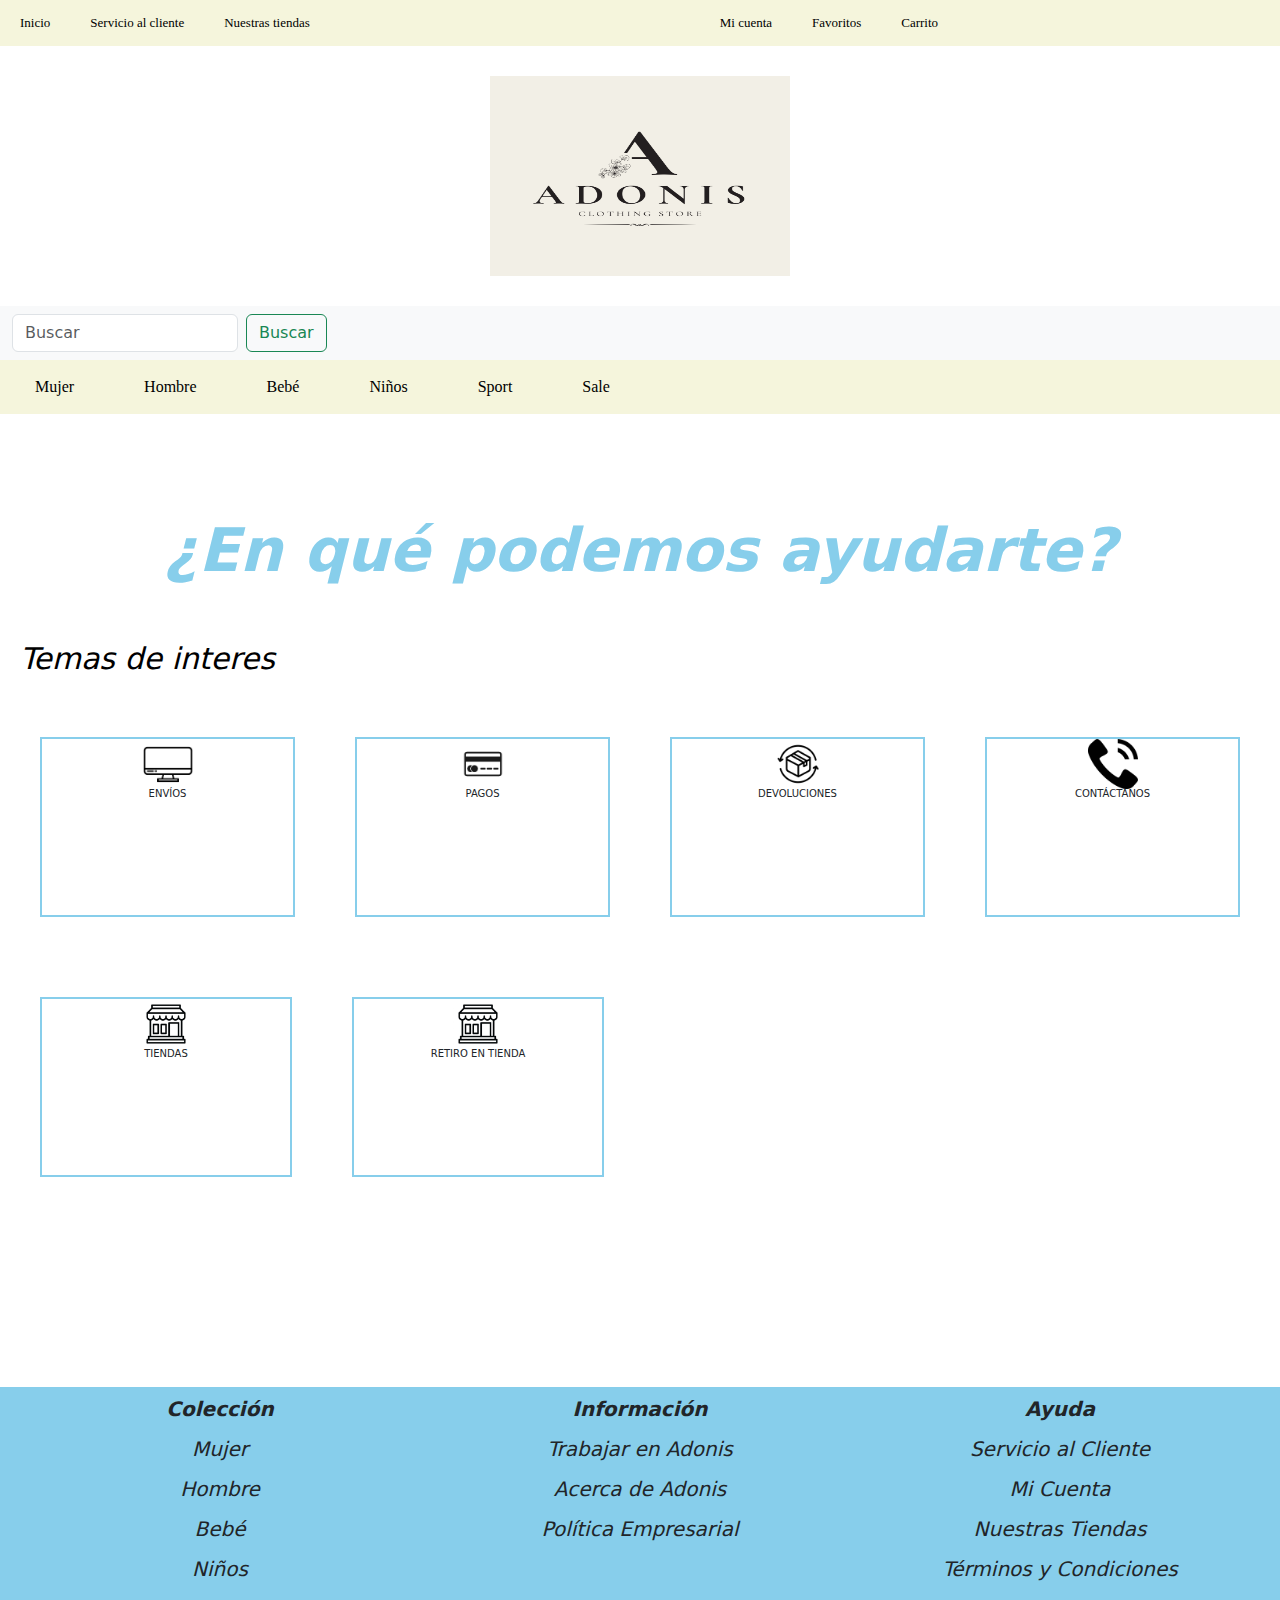
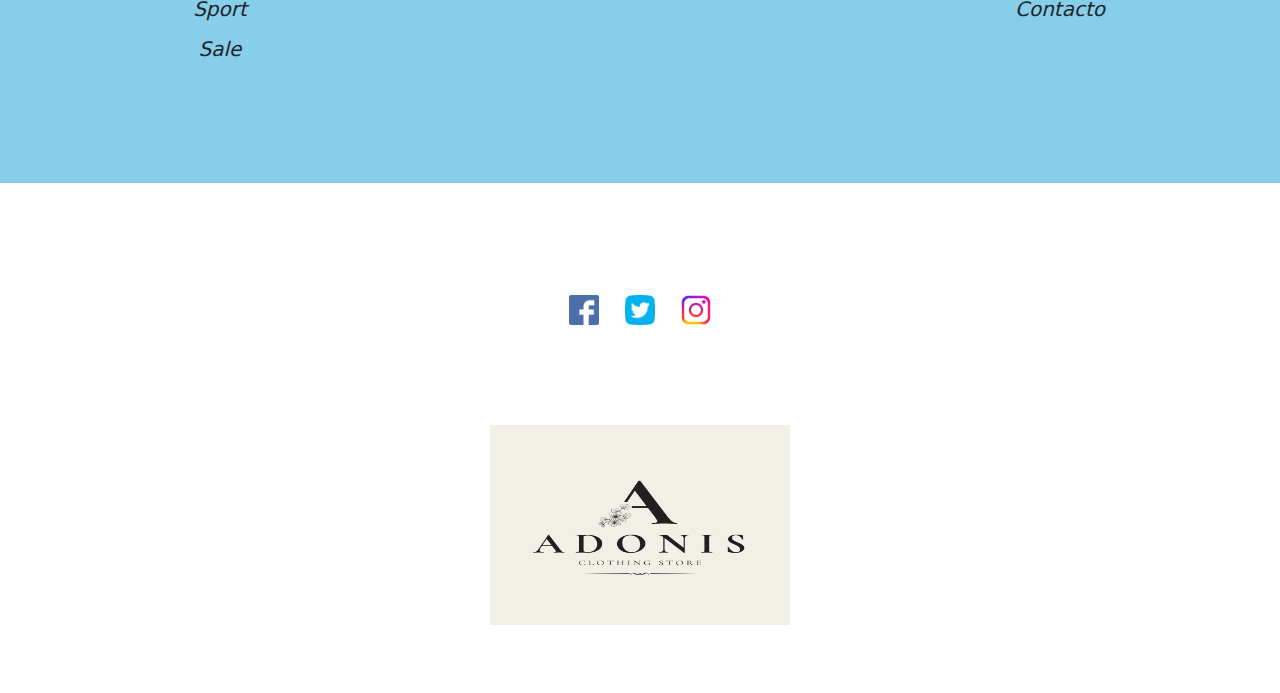
<file: servicioalcliente.html>
<!DOCTYPE html>
<html lang="en">
<head>
    <meta charset="UTF-8">
    <meta name="viewport" content="width=device-width, initial-scale=1.0">
    <link href="https://cdn.jsdelivr.net/npm/bootstrap@5.3.3/dist/css/bootstrap.min.css" rel="stylesheet" integrity="sha384-QWTKZyjpPEjISv5WaRU9OFeRpok6YctnYmDr5pNlyT2bRjXh0JMhjY6hW+ALEwIH" crossorigin="anonymous">
    <link rel="stylesheet" href="styles.css"><link
    rel="stylesheet"
    href="https://cdnjs.cloudflare.com/ajax/libs/animate.css/4.1.1/animate.min.css"
  />
    <title>Servicio al cliente</title>
</head>
<body>

    <header> 
        <nav class="navbar">
            <ul>  
                <li><a href="index.html">Inicio</a></li>
                <li><a href="servicioalcliente.html">Servicio al cliente</a></li>
                 <li><a href="nuestrastiendas.html">Nuestras tiendas</a></li>
                 <li class="navbar__derecha"><a href="micuenta.html">Mi cuenta</a></li>
                 <li class="navbar__derecha"><a href="favoritos.html">Favoritos</a></li>
                 <li class="navbar__derecha"><a href="carrito.html">Carrito</a></li>
                </ul>
        </nav> 
     <section>
        <div class="adonis">
            <div class="adonis__logo"><img src="img/Adonis.png" alt="Logo__Adonis" width="300px" height="200px"></div>
        </div>
    </section>

    <section>
        <nav class="navbar bg-body-tertiary">
            <div class="container-fluid">
              <form class="d-flex" role="search">
                <input class="form-control me-2" type="search" placeholder="Buscar" aria-label="Search">
                <button class="btn btn-outline-success" type="submit">Buscar</button>
              </form>
            </div>
          </nav>
    </section>
    </header>

    <section>
        <nav class="lista">
            <ul>
                <li><a href="#">Mujer</a></li>
                <li><a href="#">Hombre</a></li>
                <li><a href="#">Bebé</a></li>
               <li><a href="#">Niños</a></li>
                <li><a href="#">Sport</a></li>
                <li><a href="#">Sale</a></li>
            </ul>     
        </nav>
    </section>

    <div class="titulo">
        <h1 class="titulo__ayuda animate__swing">¿En qué podemos ayudarte?</h1>
        <p class="titulo__temas animate__backInRight">Temas de interes</p>
    </div>

    <section>
        <div class="tarjetasayuda">
            <div class="tarjetas__ayuda">
                <img src="img/images.png" alt="computadora" width="50px" height="50px">
                <p>ENVÍOS</p>
            </div>
            <div class="tarjetas__ayuda">
                <img src="img/vector-credit-card-icon.jpg" alt="tarjeta" width="50px" height="50px">
                <p>PAGOS</p>
            </div>
            <div class="tarjetas__ayuda">
                <img src="img/7132913.png" alt="devolución" width="50px" height="50px">
                <p>DEVOLUCIONES</p>
            </div>
            <div class="tarjetas__ayuda">
                <img src="img/android-call_icon-icons.webp" alt="telefono" width="50px" height="50px">
                <p>CONTÁCTANOS</p>
            </div>
        </div>
        <div class="ayudatarjetas">
            <div class="ayuda__tarjetas">
                <img src="img/pngtree-shop-icon-png-image_1820095.jpg" alt="tienda" width="50px" height="50px">
                <p>TIENDAS</p>
            </div>
            <div class="ayuda__tarjetas">
                <img src="img/pngtree-shop-icon-png-image_1820095.jpg" alt="tienda" width="50px" height="50px">
                <p>RETIRO EN TIENDA</p>
            </div>
        </div>

    </section>

    <footer class="footer">
        <div class="coleccion">
        <p class="coleccion__footer"> <b>Colección</b> <br><br>Mujer <br><br>Hombre <br><br>Bebé <br><br>Niños <br><br>Sport <br><br>Sale</p>
        <p class="coleccion__footer"> <b>Información</b> <br><br>Trabajar en Adonis <br><br>Acerca de Adonis <br><br>Política Empresarial</p>
        <p class="coleccion__footer"> <b>Ayuda</b> <br><br>Servicio al Cliente <br><br>Mi Cuenta <br><br>Nuestras Tiendas <br><br>Términos y Condiciones <br><br>Contacto</p>
        </div>
    
        <div class="iconos">
            <div class="iconos__redes"><img src="img/220200.png" alt="logo_de_facebook" width="30px" height="30px"></div>
            <div class="iconos__redes"><img src="img/3938028.png" alt="logo_de_twitter" width="30px" height="30px"></div>
            <div class="iconos__redes"><img src="img/pngtree-instagram-social-platform-icon-png-image_6315976.png" alt="logo_de_instagram" width="30px" height="30px"></div>
        </div>
        <div class="logo">
            <div class="logo__final"><img src="img/Adonis.png" alt="Logo__Adonis" width="300px" height="200px"></div>
        </div>
       </footer>

</body>
</html>
</file>
<file: styles.css>
.navbar {
    background-color: beige;
}
.navbar ul {
    display: flex;
    flex-direction: column;
    padding: 0;
    margin: 100px;
    align-items: center;
    list-style: none;
    
}
.navbar li {
    margin: 0 15px;
}
.navbar a {
    color: black;
    text-decoration: none;
    font-family: 'Lucida Sans';
    padding: 15px 20px;
    display: block;
}

.adonis {
    display: flex;
    padding: 0;
    justify-content: center;
    
}
.adonis__logo {
    margin-top: 30px;
    margin-bottom: 30px; 
}


.perchero__imagen {
    margin-top: 20px;
}
.aprovecha{
    text-align: center;
    font-style: normal;
    font-weight: lighter;
    color: blueviolet;
    font-size: 30px;
    margin-top: 40px;
    margin-bottom: 40px;

}
.articulos {
    display: flex;
    padding: 10px;
    flex-direction: column;
    align-items: center;
}
.articulo__imagen {
    width: 50%;
    height: 50vh;
    background-color: white;
    border: 2px solid white;
    line-height: 100%;
    text-align: center;
    margin-bottom: 10px;

}
.descripcion {
    display: flex;
    flex-direction: column;
    align-items: center;
    padding: 0;
    margin: 100px;
    
}
.descripcion__articulos {
    width: 50%;
    height: 20vh;
    background-color: white;
    border: 2px solid white;
    line-height: 100%;
    text-align: center;
    font-family: 'Lucida Sans';
    font-size: 15px;
    

}
.button {
    display: flex;
    justify-content: center;
    flex-direction: column;
    padding: 0;
    margin: 100px;
    

}
.button__articulo {
    padding: 5px 5px;
    background-color: blueviolet;
    color: white;
    border: none;
    border-radius: 2px;
    cursor: pointer;
    transition: background-color 0.3s;
    font-size: 15px;
    position: relative;
    margin-bottom: 50px;
    
    
}
.button__articulo:hover {
    background-color: skyblue;
}
.lista {
    background-color: beige;
}
.lista ul{
    display: flex;
    flex-direction: column;
    align-items: center;
    list-style: none;
    padding: 0;
    margin: 100px;
}
.lista li{
    margin: 0 15px;
}
.lista a{
    color: black;
    font-family: 'Lucida Sans Regular';
    text-decoration: none;
    padding: 15px 20px;
    display: block;
}
.coleccion {
    display: flex;
    padding: 0;
    background-color: skyblue;
    flex-direction: column;
    align-items: center;
    
}
.coleccion__footer {
    width: 40%;
    background-color: skyblue;
    border: 2px solid skyblue;
    text-align: center;
    font-style: italic;
    font-size: 11px;
}
.iconos {
    display: flex;
    padding: 70px;
    justify-content: center;
    margin-top: 30px;
}
.iconos__redes {
    width: 20%;
    height: 20vh;
    background-color: white;
    border: 2px solid white;
    line-height: 100%;
    text-align: center;
}
.logo {
    display: flex;
    padding: 0;
    justify-content: center;
}
.logo__final {
    margin-top: -80px;
}

.titulo__ayuda {
    text-align: center;
    font-weight: bold;
    font-style: italic;
    color: skyblue;
    margin-top: 10px;
    font-size: 30px;
}
.titulo__temas {
    text-align: justify;
    font-weight: lighter;
    font-style: italic;
    margin-left: 20px;
    font-size: 15px;
    color: black;
    margin-top: 20px;
}
.tarjetasayuda {
    display: flex;
    padding: 5px;
    flex-direction: column;
    align-items: center;
}
.tarjetas__ayuda {
    width: 30%;
    height: 20vh;
    background-color: white;
    border: 2px solid skyblue;
    line-height: 100%;
    margin: 10px 10px;
    text-align: center;
    font-size: 10px;

}

.ayudatarjetas {
    display: flex;
    padding: 10px;
    flex-direction: column;
    align-items: center;
}
.ayuda__tarjetas {
    width: 20%;
    height: 20vh;
    background-color: white;
    border: 2px solid skyblue;
    line-height: 100%;
    margin: 10px 10px;
    text-align: center;
    font-size: 10px;
}

.tiendas__imagen {
    margin-top: 20px;
}
.titulo_tiendas {
    font-style: italic;
    font-weight: bold;
    color: skyblue;
    font-size: 30px ;
    margin-top: 100px;
    text-align: center;
}
.tarjetas {
    display: flex;
    padding: 10px;
}
.tarjetas__tiendas1 {
    width: 50%;
    height: 30vh;
    background-color: white;
    border: 2px solid blueviolet;
    line-height: 100%;
    text-align: start;
    font-family: 'Lucida Sans';
    margin: 30px 30px;
    margin-top: 40px;
    font-size: 10px;
    
}
.tarjetas__tiendas2 {
    width: 50%;
    height: 30vh;
    background-color: white;
    border: 2px solid blueviolet;
    line-height: 100%;
    text-align: end;
    font-family: 'Lucida Sans';
    margin: 30px 30px;
    margin-top: 40px;
    font-size: 10px;
    
}
.tarjetas__tiendas {
    margin-top: 60px;
    margin-left: 10px;
    margin-right: 10px;
}

.tarjetasabajo {
    display: flex;
    padding: 10px;
    margin-right: 10px;
}
.tarjetas__abajo1 {
    width: 50%;
    height: 30vh;
    background-color: white;
    border: 2px solid blueviolet;
    line-height: 100%;
    text-align: start;
    font-family: 'Lucida Sans';
    margin: 30px 30px;
    margin-top: 40px;
    font-size: 10px;
    margin-bottom: 200px;
}
.tarjetas__abajo2 {
    width: 50%;
    height: 30vh;
    background-color: white;
    border: 2px solid blueviolet;
    line-height: 100%;
    text-align: end;
    font-family: 'Lucida Sans';
    margin: 30px 30px;
    margin-top: 40px;
    font-size: 10px; 
    margin-bottom: 200px;
    margin-right: 20px;
}
.tarjetas__abajo {
    margin-top: 60px;
    margin-left: 10px
}

.favoritos{
    text-align: center;
    font-weight: bold;
    font-style: italic;
    color: blueviolet;
    margin-top: 100px;
    font-size: 30px;
}
.estalista{
    text-align: center;
    font-weight: lighter;
    font-family: 'Lucida Sans';
    color: black;
    margin-top: 150px;
    font-size: 15px;
    margin-bottom: 200px;
}

.subtituloseguircomprando {
    text-align: center;
    font-weight: lighter;
    font-family: 'Lucida Sans';
    font-size: 5px;
    color: black;
    margin-top: 100px;
    margin-left: 20px;
}
.tarjetacarrito {
    display: flex;
    padding: 40px;
    flex-direction: column;
    align-items: center;
}
.tarjetacarrito_ {
    width: 50%;
    height: 50vh;
    background-color: white;
    border: 2px solid white;
    line-height: 100%;
    text-align: center;
    margin: 30px 30px;
}

.tarjetacarrito__titulo {
    text-align: justify;
    color: skyblue;
    font-size: 15px;
    margin-top: 30px;
    font-family: 'Lucida Sans';
}
.tarjetacarrito__parrafo {
    text-align: justify;
    color: black;
    font-size: 13px;
    font-style: normal;

}
.tarjetacarrito__button {
    padding: 10px 15px;
    background-color: blueviolet;
    color: white;
    border: none;
    border-radius: 4px;
    cursor: pointer;
    margin: 50px;
    transition: background-color 0.3s;
    font-size: 15px;
    margin-right: 20px;

}
.tarjetacarrito__button:hover {
    background-color: skyblue;
}
.productos{
    text-align: end;
    font-weight: lighter;
    font-style: normal;
    color: black;
    margin-top: 10px;
    margin-right: 100px;
    margin-bottom: 10px;
    margin-left: 100px;
}
.cuenta{
    font-weight: bold;
    font-style: italic;
    color: blueviolet;
    font-size: 30px;
    margin-top: 100px;
    text-align: center;
}
.opcion{
    font-weight: lighter;
    font-style: italic;
    color: black;
    text-align: justify;
    font-size: 30px;

}

.form-register{
    width: 400px;
    background: #24303c;
    padding: 30px;
    margin: auto;
    margin-top: 100px;
    margin-bottom: 100px;
    border-radius: 4px;
    font-family: 'Calibri';
    color: white;
    box-shadow: 7px 13px 37px #000;
}
.form-register h4 {
    font-size: 22px;
    margin-bottom: 20px;
}
.controls{
    width: 100%;
    background: #24303c;
    padding: 10px;
    border-radius: 4px;
    margin-bottom: 16px;
    border: 1px solid #1f53c5;
    font-family: 'Calibri';
    font-size: 18px;
}
.form-register p{
    height: 40px;
    text-align: center;
    font-size: 18px;
    line-height: 40px;
}
.form-register a{
    color: white;
    text-decoration: none;
}
.form-register a:hover{
    color: white;
    text-decoration: underline;
}
.form-register .botons{
    width: 100%;
    background: #1f53c5;
    border: none;
    padding: 12px;
    color: white;
    margin: 16px 0;
    font-size: 16px;
}


@media (min-width:768px) {
    
    .navbar ul {

        margin: 0;
        flex-direction: row;
        justify-content: space-between;
    }
    
    .navbar a {

        padding: 5px 5px;
        display: block;
        font-size: 13px;
        
    }
    .navbar__derecha {
        position: relative;
        left: 100px;
    }
    .articulos{
        flex-direction: row;
    }
    .articulo__imagen{
        margin-bottom: 0;
    }
    .descripcion{
        flex-direction: row;
        padding: 10px;
        margin: 0;
        height: 0;
        margin-top: -100px;
    }
    .descripcion__articulos{
        font-size: 18px;
    }
    .button{
        flex-direction: row;
    }
    .button__articulo{
        padding: 10px 20px;
        border-radius: 3px;
        font-size: 18px;
        margin: 40px;
        margin-bottom: 0;
        margin-top: -50px
        
    }
    .titulo__temas{
        font-size: 18px;
    }
    .tarjetas__abajo1{
        font-size: 15px;
    }
    .tarjetas__abajo2{
        font-size: 15px;
    }
    .tarjetas__tiendas1{
        font-size: 15px;
    }
    .tarjetas__tiendas2{
        font-size: 15px;
    }
    .cuenta{
        text-align: center;
    }
    .tarjetacarrito{
        flex-direction: row;
    }
    .coleccion {

        padding: 10px;
        flex-direction: row;
        
    }
    .coleccion__footer {

        height: 40vh;
        line-height: 100%;
        font-size: 20px;

        font-size: 18px;
    }
    .lista ul{
        flex-direction: row;
        align-items: start;
        margin: 0;

    }
    .titulo__ayuda {

    margin-top: 100px;
    font-size: 40px;
    }
    .titulo_tiendas {
        
        font-size: 40px ;
        margin-top: 100px;
        margin-left: 20px;
    }

    
}

@media (min-width:1024px) {
    
   
    .navbar__derecha {
        position: relative;
        left: 370px;
    }

    .aprovecha{
        
        font-size: 60px;
        margin-top: 60px;
        
    }
    .articulos {
        
        padding: 120px;
    }
   
    .descripcion {
        
        padding: 120px;
    }
    .descripcion__articulos {
        
        height: 50vh;   
         margin-top: -250px;
    }
    
    .button__articulo {

        
        border-radius: 4px;
        font-size: 18px;
        top: -350px;
    }
    
    
    .lista ul{

        margin: 0;
    }
    
    .coleccion {
        
        padding: 10px;
        
    }
    .coleccion__footer {
        
        height: 40vh;
        line-height: 100%;
        font-size: 20px;
    }
    .iconos {
        
        padding: 80px;
        
        
    }
    .iconos__redes {
        width: 5%;
        height: 5vh;
        
    }
    
    .logo__final {
        width: 50%;
        height: 30vh;
        background-color: white;
        border: 2px solid white;
        line-height: 100%;
        text-align: center;
        margin-top: 5px;
    }
    
    .titulo__ayuda {
        
        margin-top: 100px;
        margin-bottom: 50px;
        font-size: 60px;
    }
    .titulo__temas {
        
        font-size: 30px;
        
    }
    .tarjetasayuda {
        
        padding: 10px;
        flex-direction: row;
    }
    .tarjetas__ayuda {
        
        margin: 30px 30px;
        
    
    }

    .ayudatarjetas{
        flex-direction: row;
    }


    .ayuda__tarjetas {
        
        margin: 30px 30px;
        margin-bottom: 200px;
        flex-direction: row;
    }

    .titulo_tiendas {
        
        font-size: 60px ;
        
    }
    
    .tarjetas__tiendas1 {
        
        margin-top: 70px;
        font-size: 20px;
        
    }
    .tarjetas__tiendas2 {
        
        margin-top: 70px;
        font-size: 20px;
    }
    .tarjetas__tiendas {
        margin-top: 80px;
        margin-left: 20px;
    }
   
    .tarjetas__abajo1 {
        
        margin-top: 70px;
        font-size: 20px;
        
    }
    .tarjetas__abajo2 {
        
        margin-top: 70px;
        font-size: 20px; 
        
    }
    .tarjetas__abajo {
        margin-top: 80px;
        margin-left: 20px
    }
   
    .favoritos{

        font-size: 60px;
    }
    .estalista{
        
        font-size: 20px;
        
    }
    
    .subtituloseguircomprando {
        
        font-size: 10px;
        
    }
    
    .tarjetacarrito_ {
        
        margin-bottom: 150px;
    }
   
    .tarjetacarrito__titulo {
        
        font-size: 30px;
        
    }
    .tarjetacarrito__parrafo {
        
        font-size: 20px;
        
    
    }
    .tarjetacarrito__button {
        padding: 20px 40px;
        margin: 80px;
        font-size: 18px;
    
    }
    
    .cuenta{
        
        font-size: 60px;
        
    }
   
}
</file>
